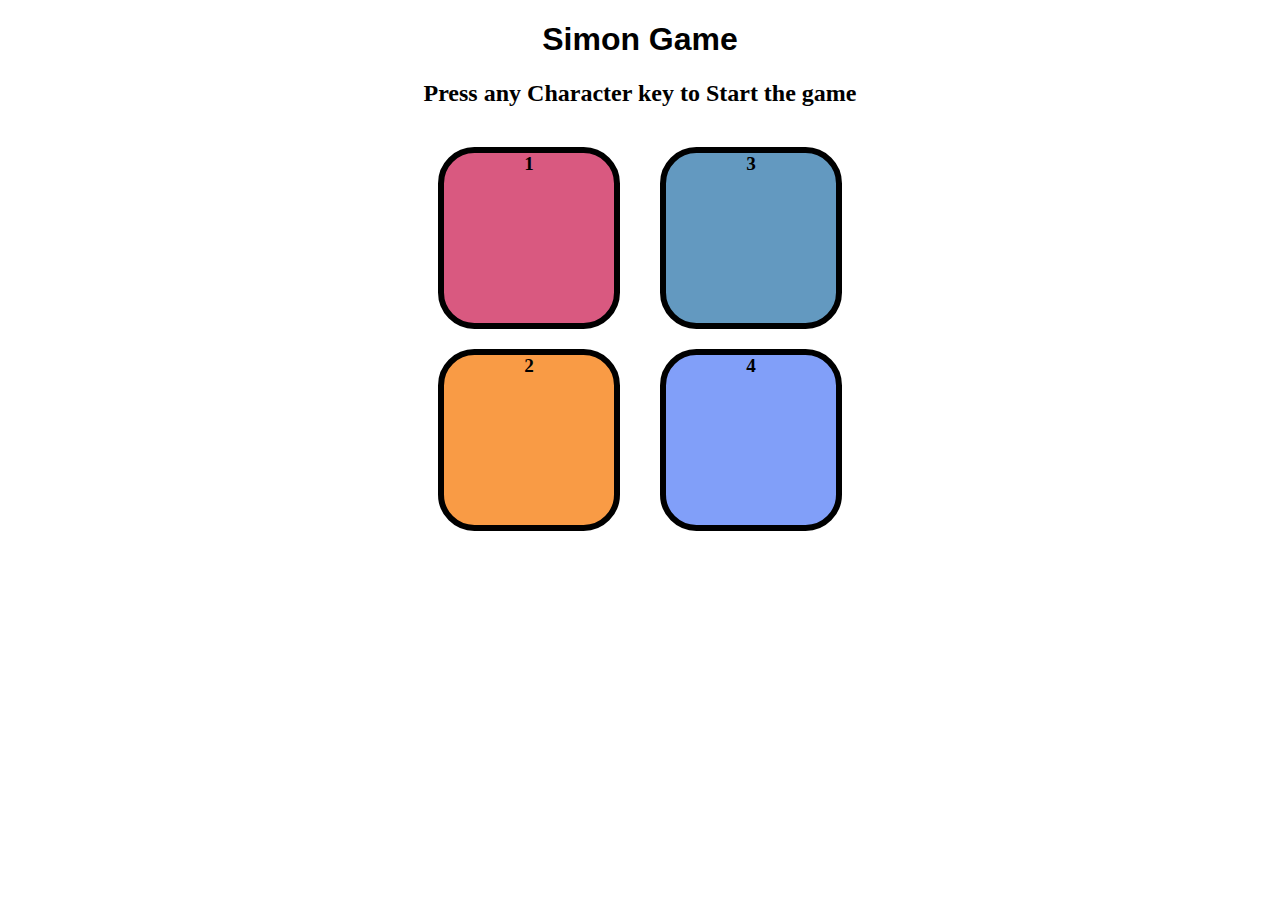
<file: index.html>
<!DOCTYPE html>
<html lang="en">
<head>
    <meta charset="UTF-8">
    <meta name="viewport" content="width=device-width, initial-scale=1.0">
    <title>Simon Say Game</title>
    <link rel="stylesheet" href="style.css">
</head>
<body>
    <h1>Simon Game</h1>
    <h2>Press any Character key to Start the game</h2>
    <div class="box-container">
        <div class="firstLine">
            <div class="btn red" type="button" id="red">1</div>
            <div class="btn yello"  type="button" id="yello">2</div>
        </div>
        <div class="secondLine">
            <div class="btn blue"  type="button" id="blue">3</div>
            <div class="btn green"  type="button" id="green">4</div>
        </div>
    </div>
</body>
<script src="script.js"></script>
</html>
</file>
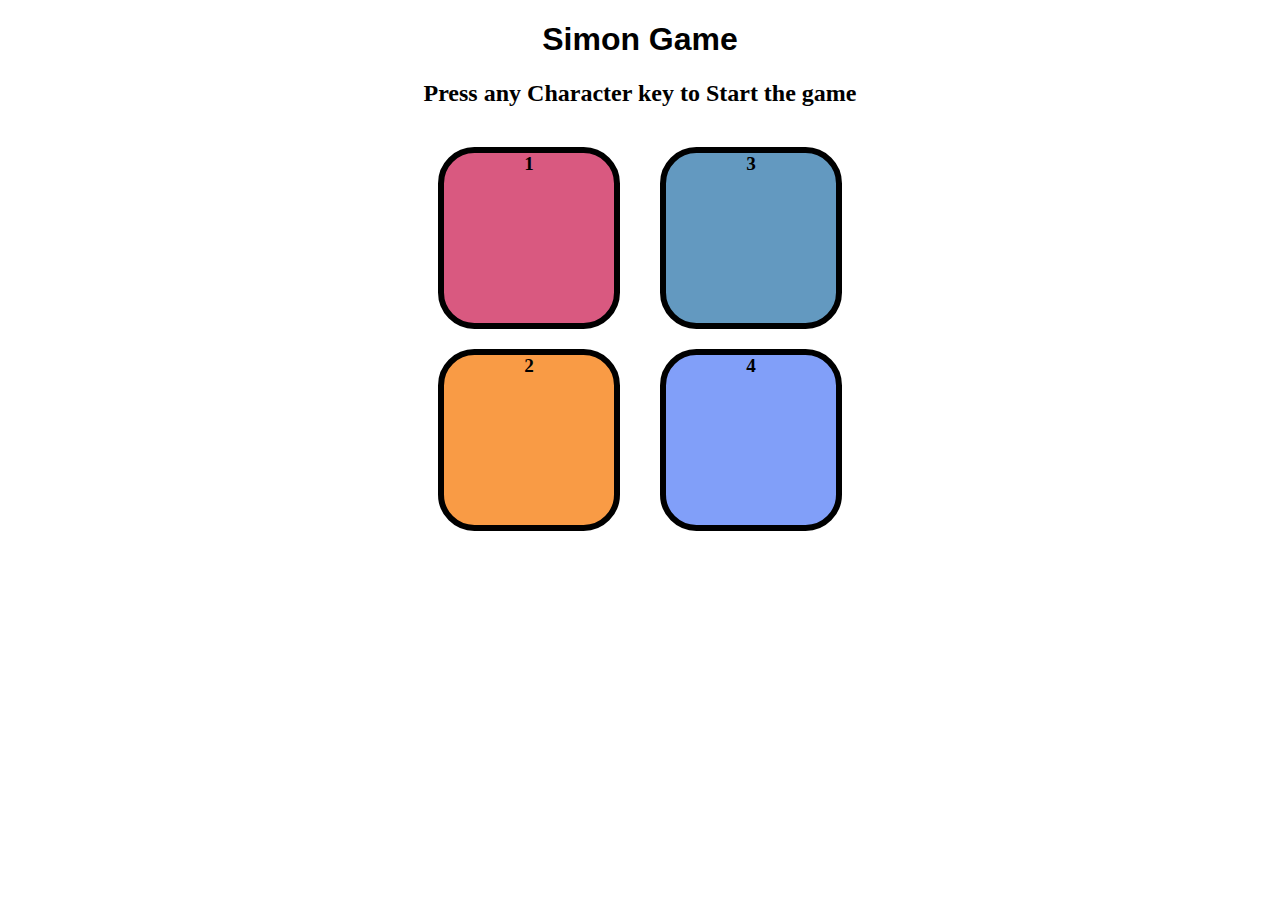
<file: simongame.html>
<!DOCTYPE html>
<html lang="en">
<head>
    <meta charset="UTF-8">
    <meta name="viewport" content="width=device-width, initial-scale=1.0">
    <title>Simon Say Game</title>
    <link rel="stylesheet" href="simongame.css">
</head>
<body>
    <h1>Simon Game</h1>
    <h2>Press any Character key to Start the game</h2>
    <div class="box-container">
        <div class="firstLine">
            <div class="btn red" type="button" id="red">1</div>
            <div class="btn yello"  type="button" id="yello">2</div>
        </div>
        <div class="secondLine">
            <div class="btn blue"  type="button" id="blue">3</div>
            <div class="btn green"  type="button" id="green">4</div>
        </div>
    </div>
</body>
<script src="simongame.js"></script>
</html>
</file>
<file: style.css>
.box-container{
    display:flex;
    justify-content: center;
    /* align-items: center; */
}
body{
    text-align:center;
}
.bodyflash{
     background-color:red;

}
h1{
    font-family:'Gill Sans', 'Gill Sans MT', Calibri, 'Trebuchet MS', sans-serif;
}
 .btn{
    height:170px;
    width:170px;
    margin:20px;
    border:6px solid black;
    background-color: aquamarine;
    border-radius: 20%;
    display: flex;
    justify-content: center;
    font-size: larger;
    font-weight: 900;
}


.red{
    background-color: #d95980;
}
.yello{
    background-color:#f99b45;
}
.blue{
    background-color: #6399c0;
}
.green{
    background-color: #819ff9;
}


.flash{
    background-color:white;
}
.userflash{
    background-color:rgb(20, 115, 5);
}
</file>
<file: simongame.css>
.box-container{
    display:flex;
    justify-content: center;
    /* align-items: center; */
}
body{
    text-align:center;
}
.bodyflash{
     background-color:red;

}
h1{
    font-family:'Gill Sans', 'Gill Sans MT', Calibri, 'Trebuchet MS', sans-serif;
}
 .btn{
    height:170px;
    width:170px;
    margin:20px;
    border:6px solid black;
    background-color: aquamarine;
    border-radius: 20%;
    display: flex;
    justify-content: center;
    font-size: larger;
    font-weight: 900;
}


.red{
    background-color: #d95980;
}
.yello{
    background-color:#f99b45;
}
.blue{
    background-color: #6399c0;
}
.green{
    background-color: #819ff9;
}


.flash{
    background-color:white;
}
.userflash{
    background-color:rgb(20, 115, 5);
}
</file>
